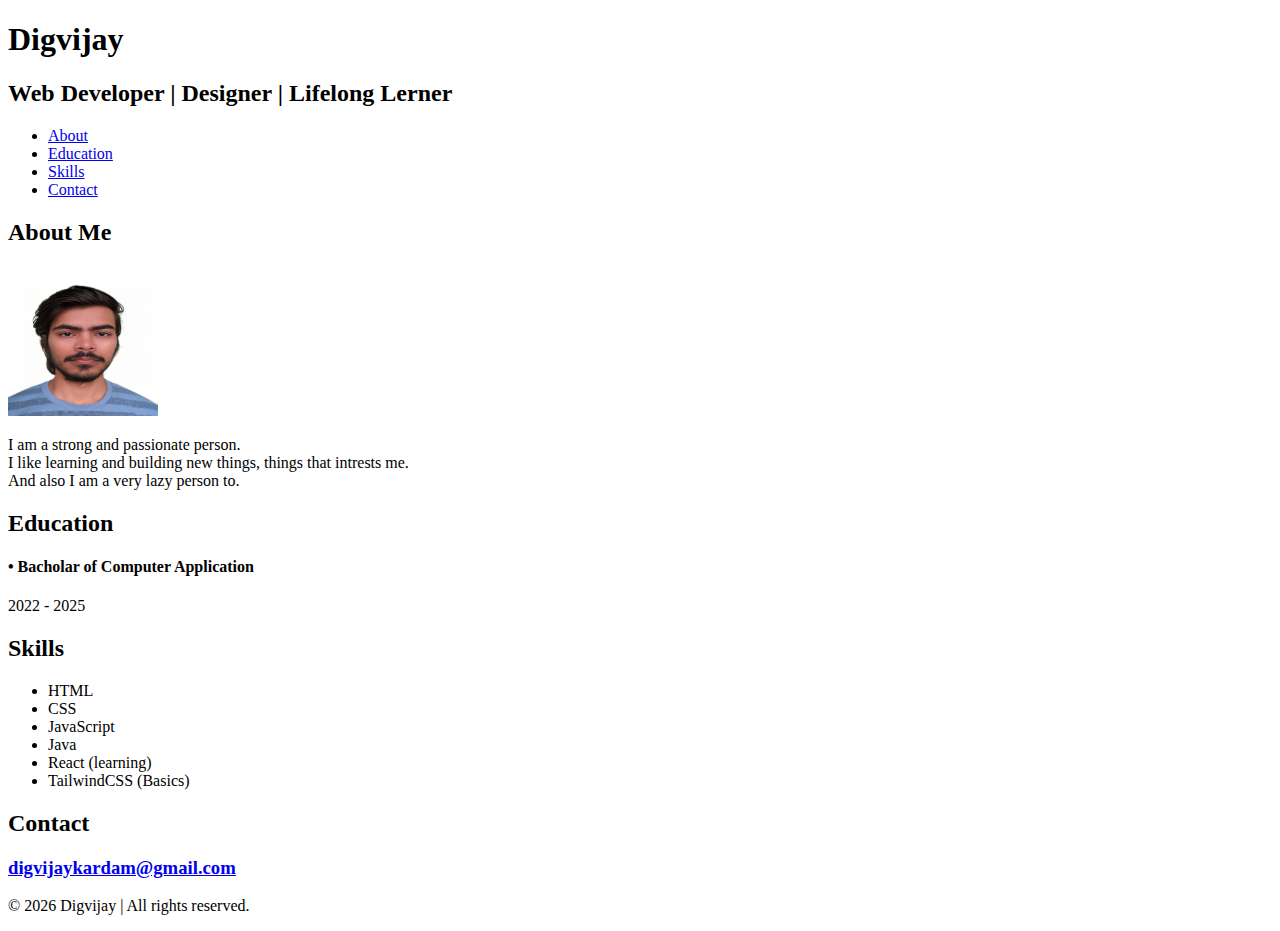
<file: Task1/index.html>
<!DOCTYPE html>
<html lang="en">
<head>
    <meta charset="UTF-8">
    <meta name="viewport" content="width=device-width, initial-scale=1.0">
    <title>Document</title>
</head>
<body>

    <!-- <header> is used for introductory content.
        It helps screen readers and search engines understand 
        that this is the top section of the page. 
    -->
    <header>
        <h1>Digvijay</h1>
        <h2>Web Developer | Designer | Lifelong Lerner</h2>
    </header>

    <!-- 
        <nav> is specifically meant for navigation links.
        Using <nav> instead of <div> improves accessibility and SEO. 
    -->
    <nav>

        <!--  
            <ul> and <li> are used for lists instead of line breaks
            to provide semantic meaning and improve accessibility. 
        -->
        <ul>
            <li><a href="#about">About</a></li>
            <li><a href="#education">Education</a></li>
            <li><a href="#skills">Skills</a></li>
            <li><a href="#contact">Contact</a></li>
        </ul>
    </nav>

    <!-- 
        <section> groups related content together.
        Each section has a heading for better structure. 
    -->
    <section>
        <h2>About Me</h2>

        <!--
            <article> is used for self-contained content 
            that could stand on its own. 
         -->
        <article>
            <img src="./Passport Photo.jpg" 
            alt="Portrait Image of Digvijay"
            width="150"
            height="150"
            >
        </article>
        <p>
            I am a strong and passionate person. <br>
            I like learning and building new things, things that intrests me. <br>
            And also I am a very lazy person to.
        </p>
    </section>

    <section>
        <h2>Education</h2>

        <article>
            <h4>• Bacholar of Computer Application</h4>
            <p>2022 - 2025</p>
        </article>
    </section>

    <section>
        <h2>Skills</h2>

        <article>
            <ul>
                <li>HTML</li>
                <li>CSS</li>
                <li>JavaScript</li>
                <li>Java</li>
                <li>React (learning)</li>
                <li>TailwindCSS (Basics)</li>
            </ul>
        </article>
    </section>

    <section>
        <h2>Contact</h2>
        <h3><a href="mailto:divijaykardam@gmail.com">digvijaykardam@gmail.com</a></h3>
    </section>

    <!-- 
        <footer> contains closing information.
        It clearly defines the end of the page content.
    -->
    <footer>
        <p>&copy; 2026 Digvijay | All rights reserved.</p>
    </footer>
</body>
</html>
</file>
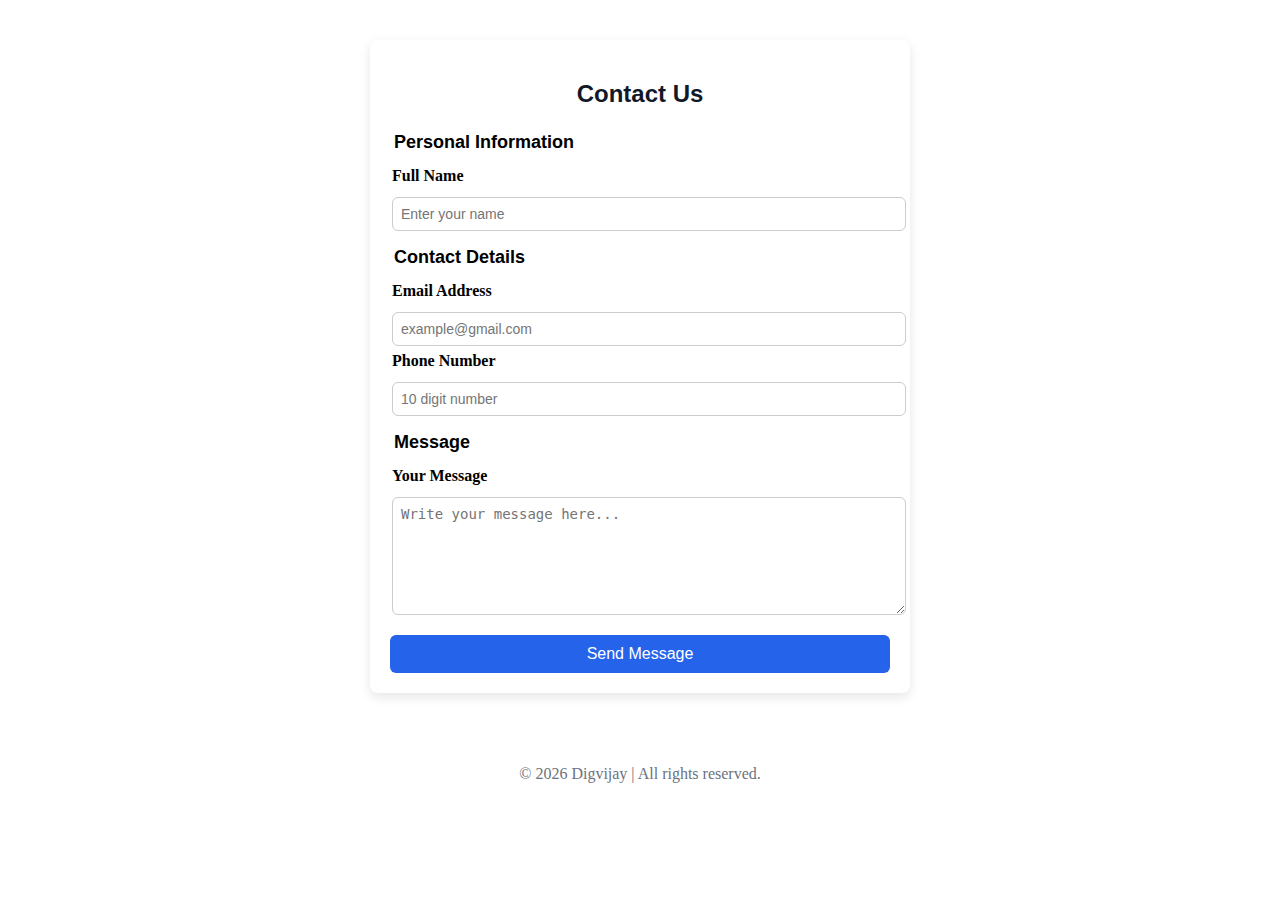
<file: Task5/index.html>
<!DOCTYPE html>
<html lang="en">

<head>
    <meta charset="UTF-8">
    <meta name="viewport" content="width=device-width, initial-scale=1.0">
    <title>Contact Form</title>
    <link rel="stylesheet" href="style.css">
</head>

<body>

    <form class="contact-form">

        <h2 class="heading">Contact Us</h2>

        <!-- Group 1: Personal Details -->
        <fieldset>
            <legend>Personal Information</legend>

            <!-- Label linked with input using 'for' and 'id' -->
            <label for="name">Full Name</label>
            <input type="text" id="name" name="name" required maxlength="30" placeholder="Enter your name">
        </fieldset>

        <!-- Group 2: Contact Details -->
        <fieldset>
            <legend>Contact Details</legend>

            <label for="email">Email Address</label>
            <input type="email" id="email" name="email" required placeholder="example@gmail.com">

            <label for="phone">Phone Number</label>
            <input type="tel" id="phone" name="phone" pattern="[0-9]{10}" placeholder="10 digit number" required>
        </fieldset>

        <!-- Group 3: Message -->
        <fieldset>
            <legend>Message</legend>

            <label for="message">Your Message</label>
            <textarea id="message" name="message" required maxlength="200"
                placeholder="Write your message here..."></textarea>
        </fieldset>

        <button type="submit">Send Message</button>

    </form>

    <footer>
        <p>&copy; 2026 Digvijay | All rights reserved.</p>
    </footer>

</body>

</html>
</file>
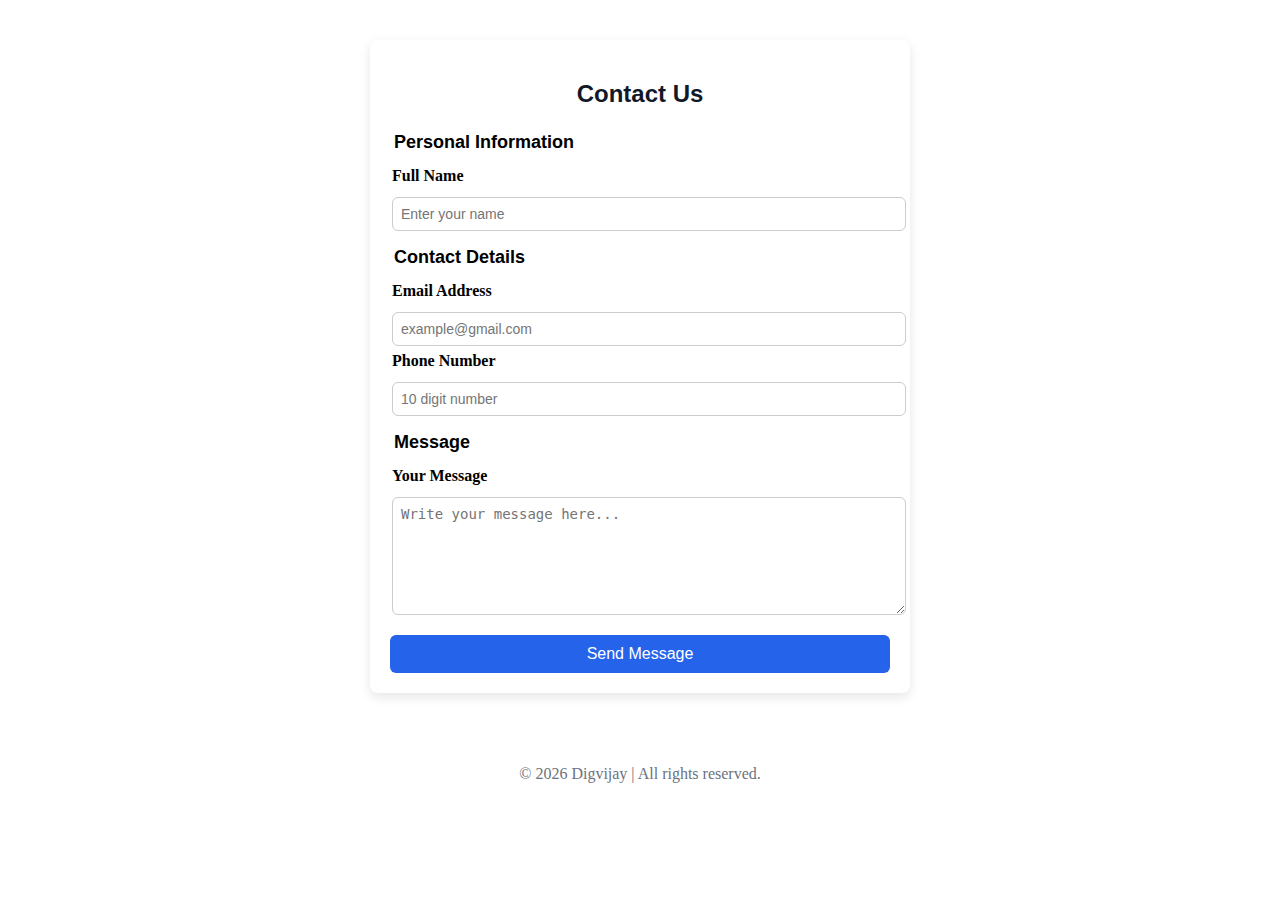
<file: Task7/index.html>
<!DOCTYPE html>
<html lang="en">

<head>
    <meta charset="UTF-8">
    <meta name="viewport" content="width=device-width, initial-scale=1.0">
    <title>Contact Form</title>
    <link rel="stylesheet" href="style.css">
</head>

<body>

    <form class="contact-form" id="contactForm">

        <h2 class="heading">Contact Us</h2>

        <!-- Group 1: Personal Details -->
        <fieldset>
            <legend>Personal Information</legend>

            <!-- Label linked with input using 'for' and 'id' -->
            <label for="name">Full Name</label>
            <input type="text" id="name" name="name" required maxlength="30" placeholder="Enter your name">
        </fieldset>

        <!-- Group 2: Contact Details -->
        <fieldset>
            <legend>Contact Details</legend>

            <label for="email">Email Address</label>
            <input type="email" id="email" name="email" required placeholder="example@gmail.com">

            <label for="phone">Phone Number</label>
            <input type="tel" id="phone" name="phone" pattern="[0-9]{10}" placeholder="10 digit number" required>
        </fieldset>

        <!-- Group 3: Message -->
        <fieldset>
            <legend>Message</legend>

            <label for="message">Your Message</label>
            <textarea id="message" name="message" required maxlength="200"
                placeholder="Write your message here..."></textarea>
        </fieldset>

        <button type="submit" id="submitBtn">Send Message</button>

    </form>

    <footer>
        <p>&copy; 2026 Digvijay | All rights reserved.</p>
    </footer>

    <!-- JS file -->
    <script src="script.js"></script>
</body>

</html>
</file>
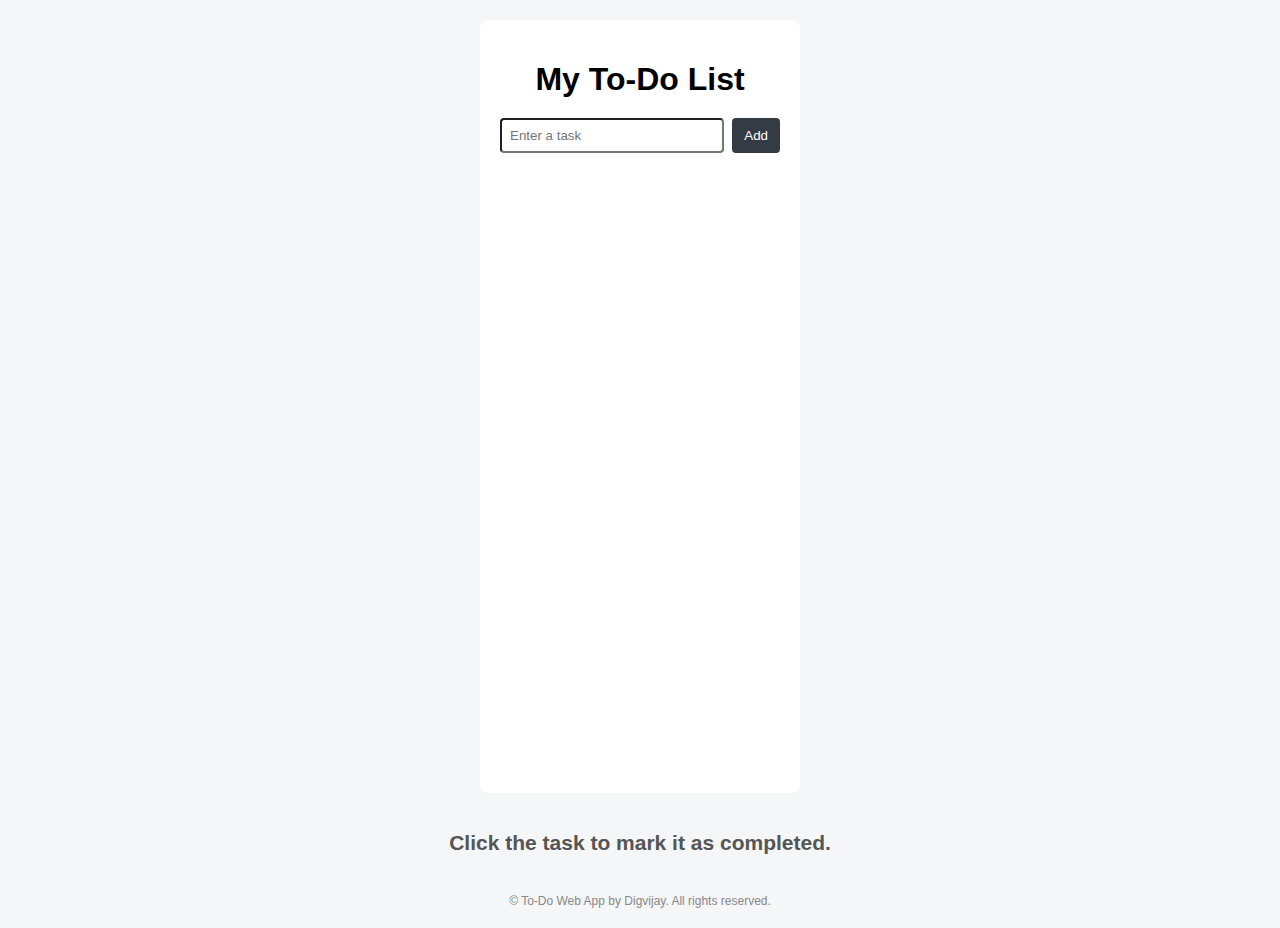
<file: Task8/index.html>
<!DOCTYPE html>
<html lang="en">
<head>
    <meta charset="UTF-8">
    <meta name="viewport" content="width=device-width, initial-scale=1.0">
    <title>To-Do App</title>
    <link rel="stylesheet" href="style.css">
</head>
<body>

    <div class="todo-container">
        <h1>My To-Do List</h1>

        <!-- Input Area -->
        <div class="input-area">
            <input type="text" id="taskInput" placeholder="Enter a task">
            <button id="addBtn">Add</button>
        </div>

        <!-- Task List -->
        <ul id="taskList"></ul>
    </div>

    <div class="instructions">
        <h2>Click the task to mark it as completed.</h2>
    </div>

    <footer>
        <p>&copy; To-Do Web App by Digvijay. All rights reserved.</p>
    </footer>

    <script src="script.js"></script>
</body>
</html>
</file>
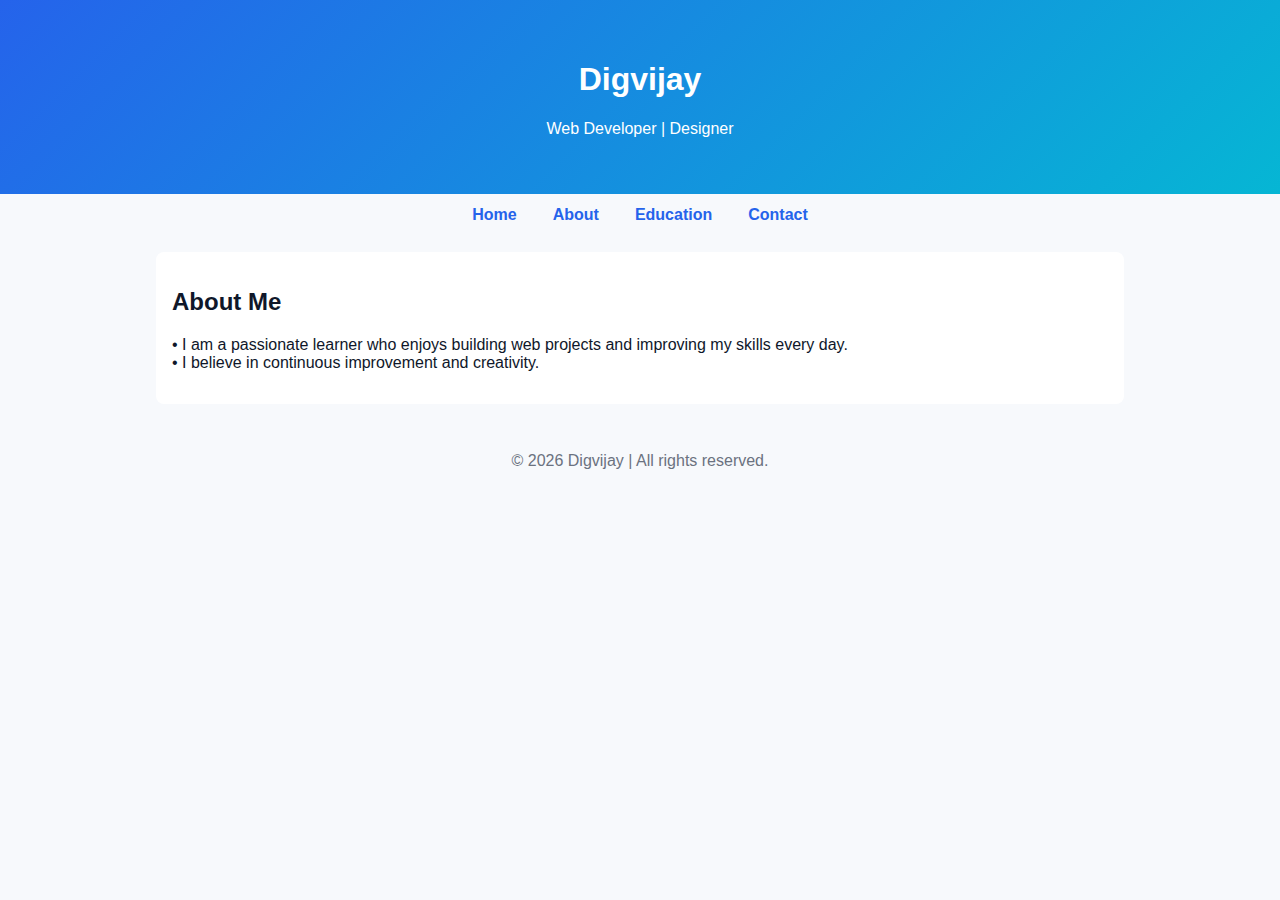
<file: Task4/about.html>
<!DOCTYPE html>
<html lang="en">
<head>
    <meta charset="UTF-8">
    <title>About | Digvijay</title>
    <link rel="stylesheet" href="styles.css">
</head>
<body>

<header>
    <h1>Digvijay</h1>
    <p>Web Developer | Designer</p>
</header>

<nav>
    <ul>
        <li><a href="home.html">Home</a></li>
        <li><a href="about.html" class="active">About</a></li>
        <li><a href="education.html">Education</a></li>
        <li><a href="contact.html">Contact</a></li>
    </ul>
</nav>

<main>
    <section>
        <h2>About Me</h2>
        <p>
            • I am a passionate learner who enjoys building web projects
            and improving my skills every day.
            <br>
            • I believe in continuous improvement and creativity.
        </p>
    </section>
</main>

<footer>
    <p>&copy; 2026 Digvijay | All rights reserved.</p>
</footer>

</body>
</html>
</file>
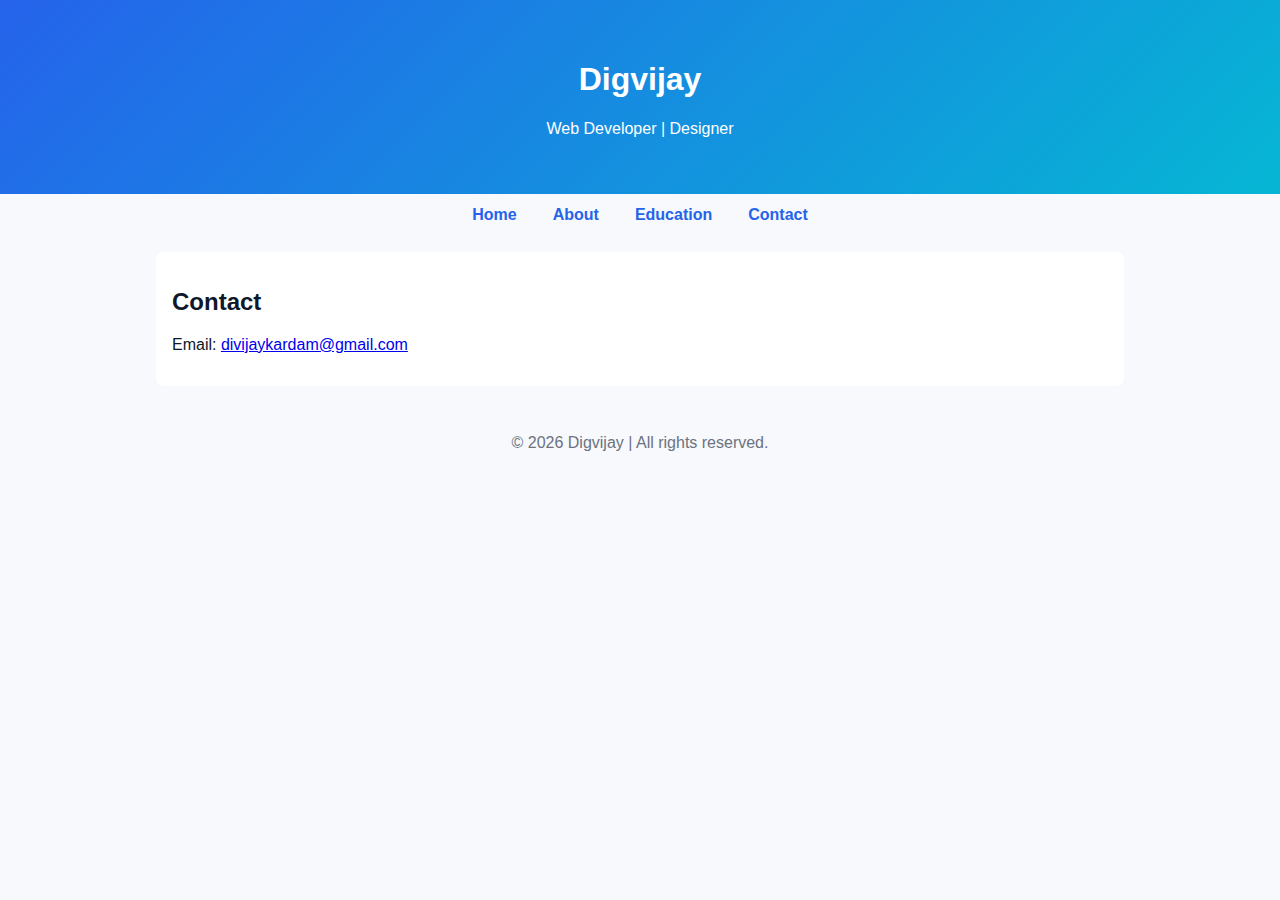
<file: Task4/contact.html>
<!DOCTYPE html>
<html lang="en">
<head>
    <meta charset="UTF-8">
    <title>Contact | Digvijay</title>
    <link rel="stylesheet" href="styles.css">
</head>
<body>

<header>
    <h1>Digvijay</h1>
    <p>Web Developer | Designer</p>
</header>

<nav>
    <ul>
        <li><a href="home.html">Home</a></li>
        <li><a href="about.html">About</a></li>
        <li><a href="education.html">Education</a></li>
        <li><a href="contact.html" class="active">Contact</a></li>
    </ul>
</nav>

<main>
    <section>
        <h2>Contact</h2>
        <p>Email: <a href="mailto:divijaykardam@gmail.com">divijaykardam@gmail.com</a></p>
    </section>
</main>

<footer>
    <p>&copy; 2026 Digvijay | All rights reserved.</p>
</footer>

</body>
</html>
</file>
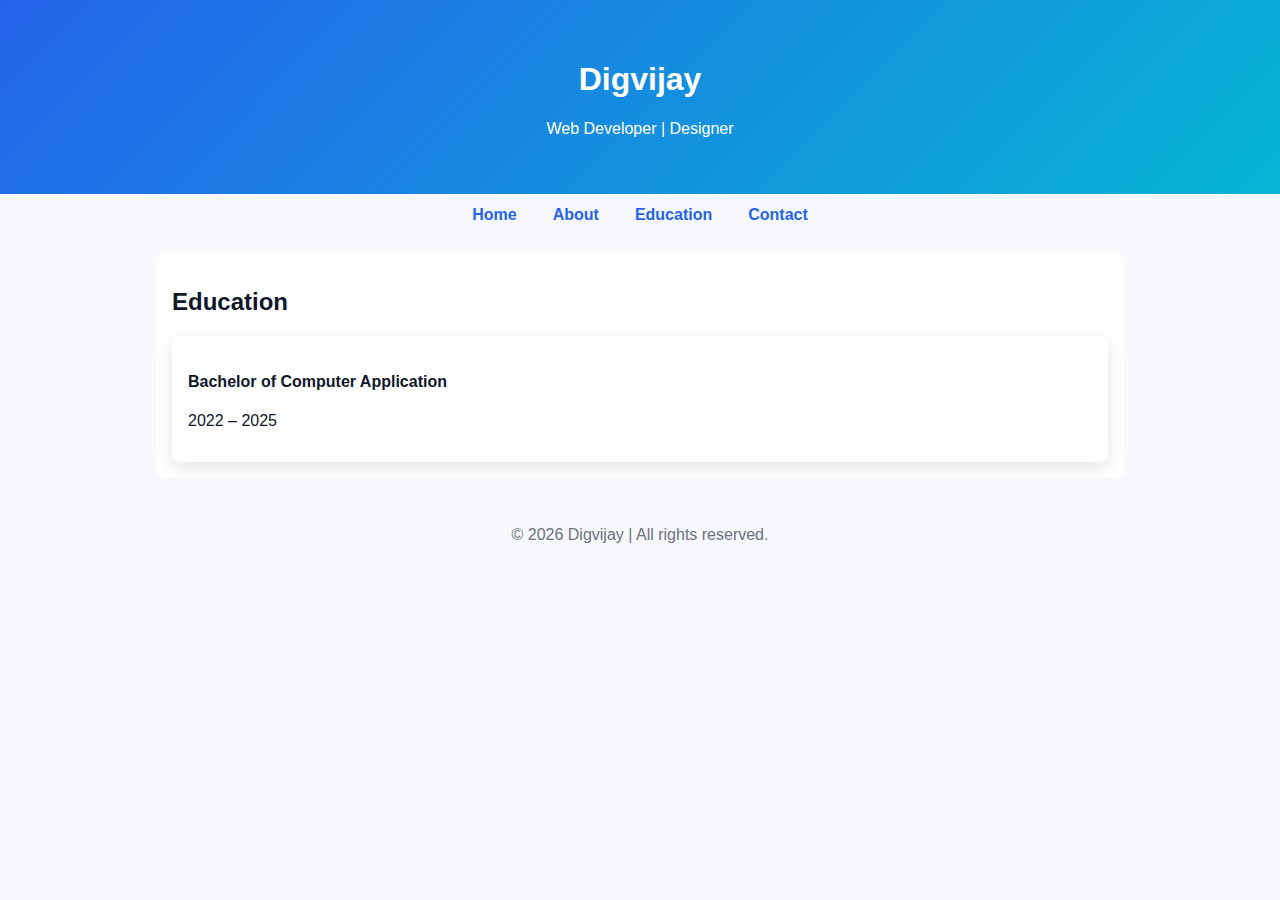
<file: Task4/education.html>
<!DOCTYPE html>
<html lang="en">
<head>
    <meta charset="UTF-8">
    <title>About | Digvijay</title>
    <link rel="stylesheet" href="styles.css">
</head>
<body>

<header>
    <h1>Digvijay</h1>
    <p>Web Developer | Designer</p>
</header>

<nav>
    <ul>
        <li><a href="home.html">Home</a></li>
        <li><a href="about.html">About</a></li>
        <li><a href="education.html" class="active">Education</a></li>
        <li><a href="contact.html">Contact</a></li>
    </ul>
</nav>

<main>
    <section id="education">
            <h2>Education</h2>

            <div class="cards-row">
                <article class="card">
                    <h4>Bachelor of Computer Application</h4>
                    <p>2022 – 2025</p>
                </article>
            </div>
        </section>
</main>

<footer>
    <p>&copy; 2026 Digvijay | All rights reserved.</p>
</footer>

</body>
</html>
</file>
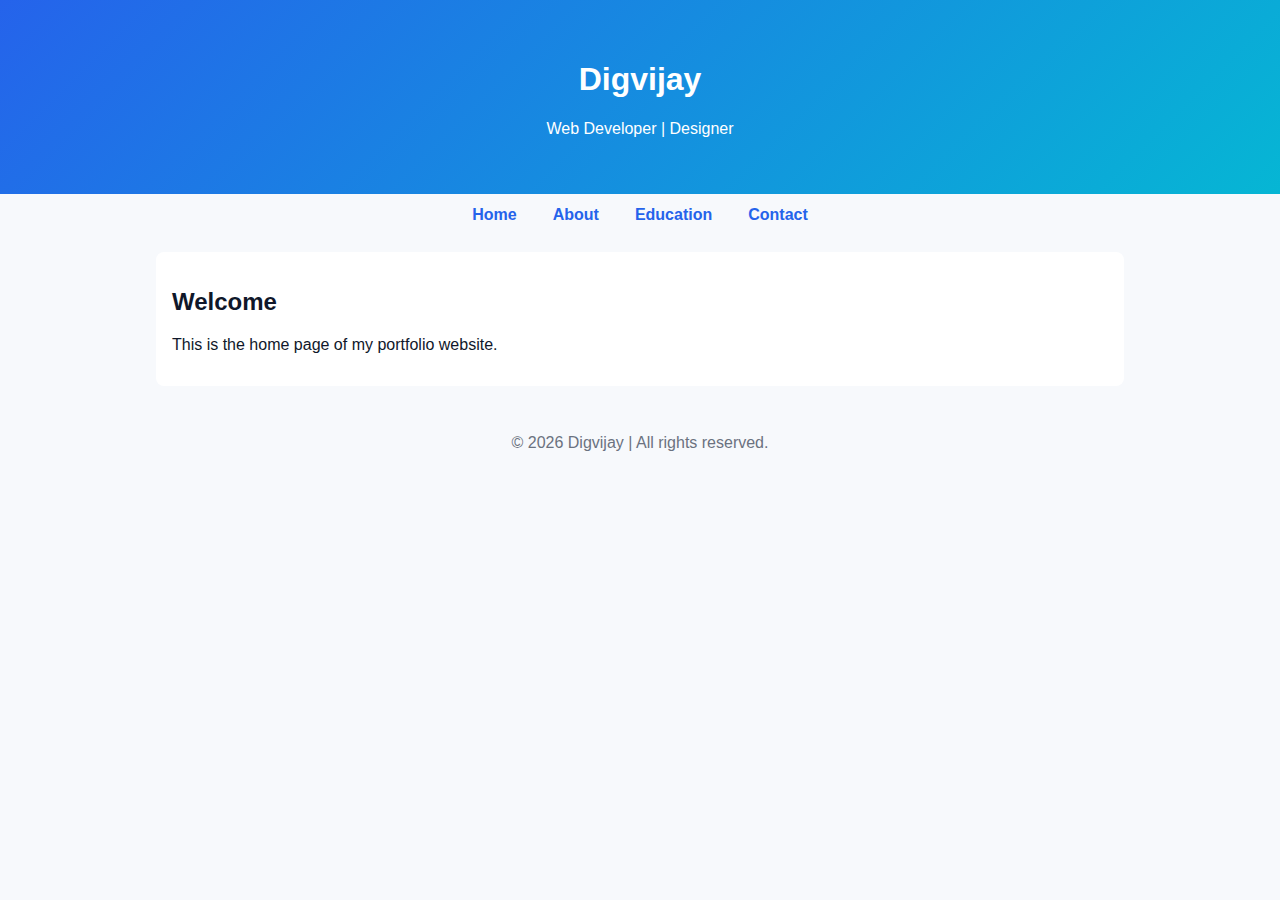
<file: Task4/home.html>
<!DOCTYPE html>
<html lang="en">
<head>
    <meta charset="UTF-8">
    <title>Home | Digvijay</title>
    <link rel="stylesheet" href="styles.css">
</head>
<body>

<header>
    <h1>Digvijay</h1>
    <p>Web Developer | Designer</p>
</header>

<nav>
    <ul>
        <li><a href="home.html" class="active">Home</a></li>
        <li><a href="about.html">About</a></li>
        <li><a href="education.html">Education</a></li>
        <li><a href="contact.html">Contact</a></li>
    </ul>
</nav>

<main>
    <section>
        <h2>Welcome</h2>
        <p>This is the home page of my portfolio website.</p>
    </section>
</main>

<footer>
    <p>&copy; 2026 Digvijay | All rights reserved.</p>
</footer>

</body>
</html>
</file>
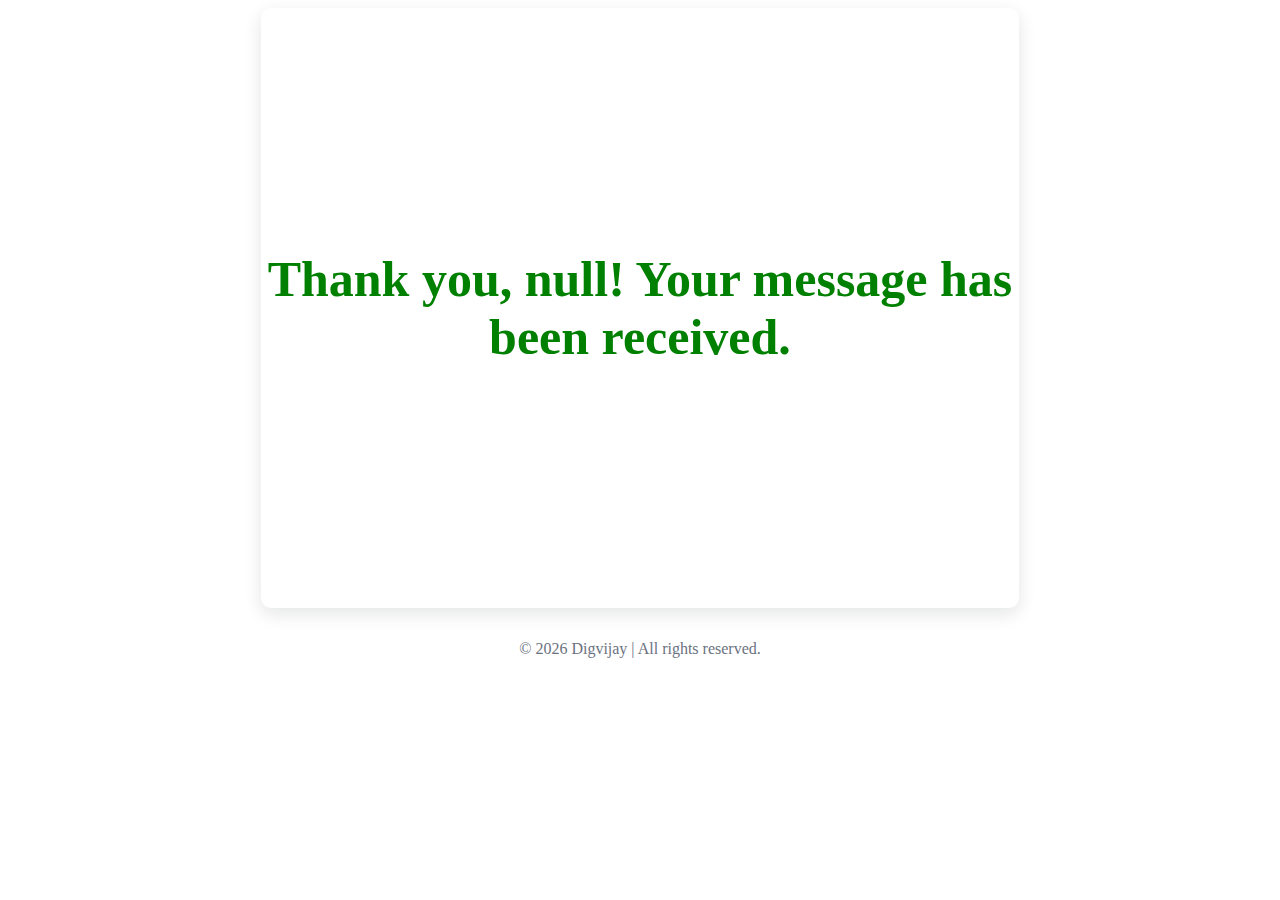
<file: Task7/reply.html>
<!DOCTYPE html>
<html lang="en">
<head>
    <meta charset="UTF-8">
    <meta name="viewport" content="width=device-width, initial-scale=1.0">
    <title>Form Submitted</title>
    <link rel="stylesheet" href="style.css">
</head>
<body>
    <h2 id="statusMsg"></h2>
    <footer>
        <p>&copy; 2026 Digvijay | All rights reserved.</p>
    </footer>
    <!-- JS file -->
    <script src="script.js"></script>
</body>
</html>
</file>
<file: Task5/style.css>
/* ---------- Form Container ---------- */
.contact-form {
    max-width: 500px;
    margin: 40px auto;
    background: #ffffff;
    padding: 20px;
    border-radius: 8px;
    box-shadow: 0 4px 12px rgba(0, 0, 0, 0.1);
}

.heading {
    text-align: center;
    font-family: 'Arial', sans-serif;
    margin-bottom: 24px;
    color: #111827;
}

/* ---------- Grouping ---------- */
fieldset {
    border: none;
    padding: 0;
    margin-bottom: 16px;
}

legend {
    font-size: 18px;
    font-family: 'Arial', sans-serif;
    font-weight: bold;
    margin-bottom: 8px;
}

/* ---------- Labels ---------- */
label {
    display: block;
    margin-bottom: 6px;
    padding: 6px 0;
    font-weight: 600;
}

/* ---------- Inputs ---------- */
input,
textarea {
    width: 100%;
    padding: 8px;
    border-radius: 6px;
    border: 1px solid #ccc;
    font-size: 14px;
}

textarea {
    resize: vertical;
    min-height: 100px;
}

/* ---------- Button ---------- */
button {
    width: 100%;
    padding: 10px;
    background: #2563eb;
    color: white;
    border: none;
    border-radius: 6px;
    font-size: 16px;
    cursor: pointer;
}

button:hover {
    background: #1e40af;
}

/* ---------- Footer ---------- */
footer {
    text-align: center;
    padding: 16px;
    color: #6b7280;
}
</file>
<file: Task7/style.css>
/* ---------- Form Container ---------- */
.contact-form {
    max-width: 500px;
    margin: 40px auto;
    background: #ffffff;
    padding: 20px;
    border-radius: 8px;
    box-shadow: 0 4px 12px rgba(0, 0, 0, 0.1);
}

.heading {
    text-align: center;
    font-family: 'Arial', sans-serif;
    margin-bottom: 24px;
    color: #111827;
}

/* ---------- Grouping ---------- */
fieldset {
    border: none;
    padding: 0;
    margin-bottom: 16px;
}

legend {
    font-size: 18px;
    font-family: 'Arial', sans-serif;
    font-weight: bold;
    margin-bottom: 8px;
}

/* ---------- Labels ---------- */
label {
    display: block;
    margin-bottom: 6px;
    padding: 6px 0;
    font-weight: 600;
}

/* ---------- Inputs ---------- */
input,
textarea {
    width: 100%;
    padding: 8px;
    border-radius: 6px;
    border: 1px solid #ccc;
    font-size: 14px;
}

textarea {
    resize: vertical;
    min-height: 100px;
}

/* ---------- Button ---------- */
button {
    width: 100%;
    padding: 10px;
    background: #2563eb;
    color: white;
    border: none;
    border-radius: 6px;
    font-size: 16px;
    cursor: pointer;
}

button:hover {
    background: #1e40af;
}

/* ---------- Reply Message ---------- */
#statusMsg {
    display: flex;
    align-items: center;
    justify-content: center;
    height: 600px;
    width: 60%;
    margin: auto;
    background: #ffffff;
    border-radius: 10px;
    box-shadow: 0 6px 18px rgba(12, 18, 31, 0.11);
    font-size: 50px;
    font-weight: bold;
    text-align: center;
}

/* ---------- Footer ---------- */
footer {
    text-align: center;
    padding: 16px;
    color: #6b7280;
}
</file>
<file: Task8/style.css>
* {
    box-sizing: border-box;
    font-family: Arial, sans-serif;
}

body {
    background: #f4f6f8;
    display: flex;
    flex-direction: column;
    align-items: center;
    justify-content: center;
    margin-top: 20px;
    height: 100vh;
}

.todo-container {
    flex: 1;
    background: white;
    width: 320px;
    padding: 20px;
    border-radius: 8px;
}
h1 {
    text-align: center;
    margin-bottom: 20px;
}

.input-area {
    display: flex;
    gap: 8px;
    margin-bottom: 15px;
}

input {
    border-radius: 4px;
    flex: 1;
    padding: 8px;
}

button {
    background: #343b42;
    border: none;
    border-radius: 4px;
    color: white;
    padding: 8px 12px;
    cursor: pointer;
}

button:hover {
    background: #434c55;
}

ul {
    list-style: none;
    padding: 0;
}

li {
    display: flex;
    justify-content: space-between;
    padding: 8px;
    margin-bottom: 6px;
    background: #eef2f7;
    border-radius: 4px;
}

li:hover {
    background: #d6e0eb;
}

li span:first-child {
    width: 80%;
    cursor: pointer;
}

/* Completed task style */
.completed {
    text-decoration: line-through;
    color: gray;
}

.delete-btn {
    width: 15%;
    text-align: center;
    color: red;
    cursor: pointer;
    font-weight: bold;
}

.delete-btn:hover {
    border: none;
    border-radius: 6px;
    box-shadow: inset 0 0 5px rgba(0, 0, 0, 0.2);
}

.instructions {
    margin-top: 20px;
    font-size: 14px;
    color: #555;
}

footer {
    margin-top: 10px;
    font-size: 12px;
    color: #888;
}
</file>
<file: Task4/styles.css>
/* ---------- Global Styles ---------- */
* {
    box-sizing: border-box;
}

body {
    margin: 0;
    font-family: Arial, Helvetica, sans-serif;
    background: #f7f9fc;
    color: #0f172a;
}

/* ---------- Header ---------- */
header {
    text-align: center;
    padding: 40px 16px;
    background: linear-gradient(135deg, #2563eb, #06b6d4);
    color: white;
}

/* ---------- Navigation (Flexbox) ---------- */
nav ul {
    list-style: none;
    margin: 0;
    padding: 12px;

    /* Enables Flexbox for navigation */
    display: flex;

    /* Aligns navigation items in a row */
    flex-direction: row;

    /* Centers items horizontally */
    justify-content: center;

    /* Aligns items vertically */
    align-items: center;

    /* Allows wrapping on small screens */
    flex-wrap: wrap;

    gap: 12px;
}

nav a {
    text-decoration: none;
    color: #2563eb;
    font-weight: bold;
    padding: 8px 12px;
}

/* ---------- Main Layout ---------- */
main {
    max-width: 1000px;
    margin: auto;
    padding: 16px;

    /* Enables Flexbox for page sections */
    display: flex;

    /* Stacks sections vertically by default */
    flex-direction: column;

    gap: 24px;
}

section {
    background: white;
    padding: 16px;
    border-radius: 8px;
}

/* ---------- About ---------- */
.about-article {
    /* Flexbox used to align image and text */
    display: flex;

    /* Stack content vertically */
    flex-direction: column;

    /* Center content horizontally */
    align-items: center;

}

.about-article img {
    width: 150px;
    height: 150px;
    border-radius: 50%;
    object-fit: cover;
    margin-bottom: 12px;
}

/* ---------- Skills List (Flexbox) ---------- */
.skills-list {
    list-style: none;
    padding: 0;

    /* Enables Flexbox for skills */
    display: flex;

    /* Aligns skills in a row */
    flex-direction: row;

    /* Allows skills to move to next line */
    flex-wrap: wrap;

    gap: 10px;
}

.skills-list li {
    background: #e5e7eb;
    padding: 8px 14px;
    border-radius: 20px;
    font-weight: bold;
}

/* ---------- Cards Row (Flexbox) ---------- */
.cards-row {
    /* Enables horizontal card layout */
    display: flex;

    /* Space between cards */
    gap: 20px;

    /* Wrap cards on smaller screens */
    flex-wrap: wrap;
}

article {
    background: #ffffff;
    border-radius: 10px;
    box-shadow: 0 6px 18px rgba(12, 18, 31, 0.11);
    display: block;
    padding: 6px;
}

article.card {
    background: #ffffff;
    padding: 16px;
    border-radius: 8px;

    /* Allows cards to grow evenly */
    flex: 1;

    min-width: 250px;
}

/* ---------- Footer ---------- */
footer {
    text-align: center;
    padding: 16px;
    color: #6b7280;
}

/* ---------- Responsive Layout ---------- */
@media (min-width: 768px) {
    main {
        /* Sections align side-by-side on large screens */
        flex-direction: row;
        flex-wrap: wrap;
    }

    section {
        flex: 1;
        min-width: 300px;
    }
}
</file>
